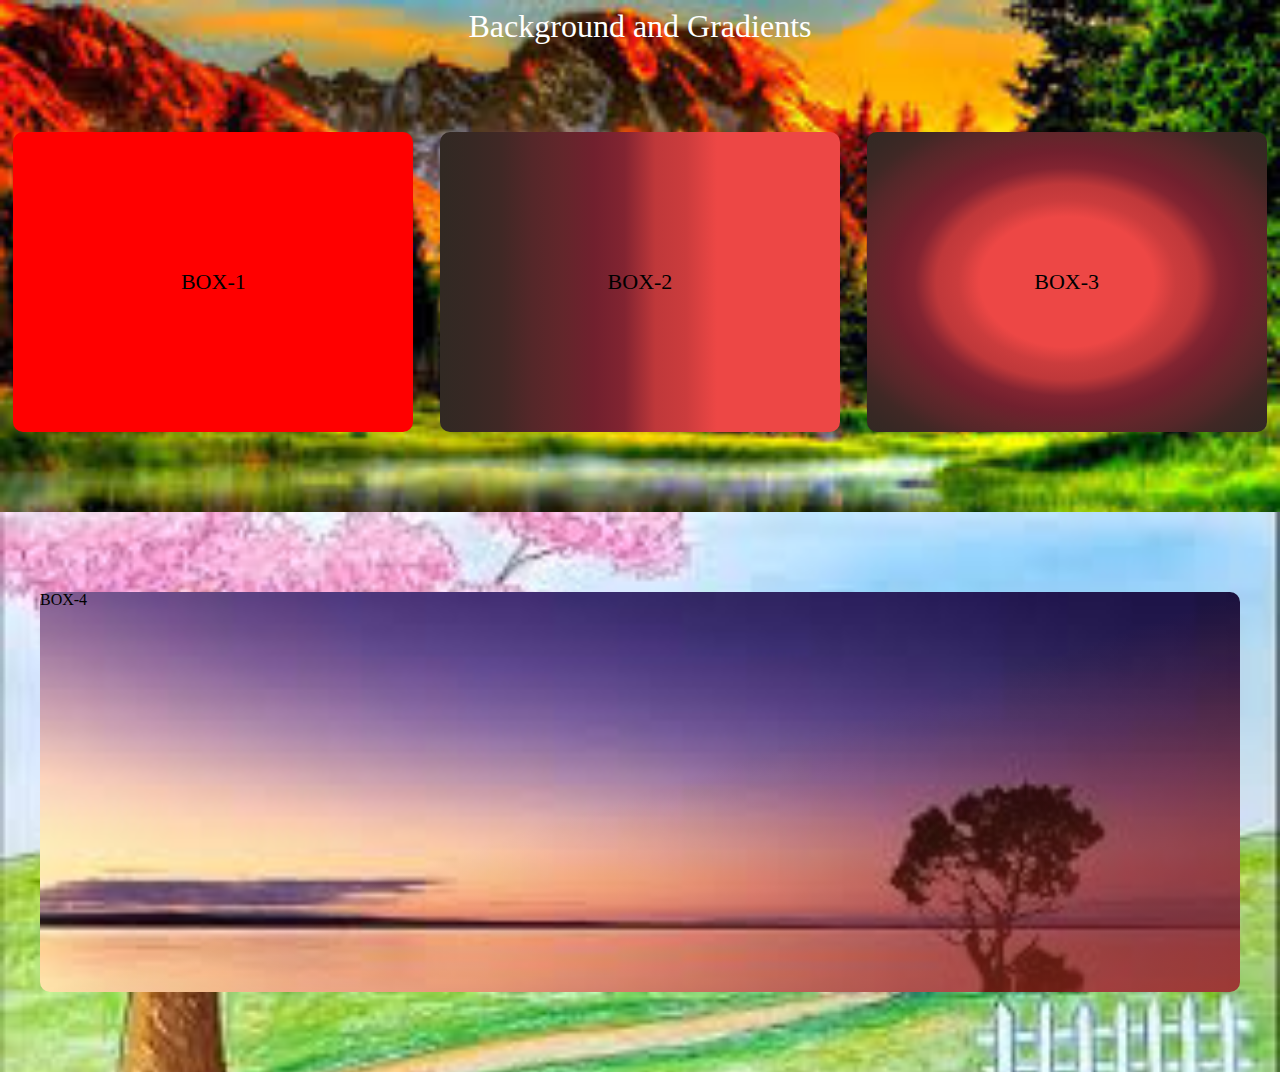
<file: block-BHaabu/index.html>
<!DOCTYPE html>
<html>
<head>
	<title>Background and Gradients EX-1</title>
	<meta charset="utf-8">
	<link rel="stylesheet" type="text/css" href="assets/stylesheet/style.css">
</head>
<body>
	<section class="section">
		<div>
			<h1>Background and Gradients</h1>
		</div>
		<div class="flex">
			<div class="box">BOX-1</div>
			<div class="box color-1">BOX-2</div>
			<div class="box color-2">BOX-3</div>
		</div>
	</section>
	<section class="new-section">
		<div class="flex">
			<div class="big">BOX-4</div>
		</div>
	</section>
</body>
</html>
</file>
<file: block-BHaabu/assets/stylesheet/style.css>
/* http://meyerweb.com/eric/tools/css/reset/ 
   v2.0 | 20110126
   License: none (public domain)
*/

html, body, div, span, applet, object, iframe,
h1, h2, h3, h4, h5, h6, p, blockquote, pre,
a, abbr, acronym, address, big, cite, code,
del, dfn, em, img, ins, kbd, q, s, samp,
small, strike, strong, sub, sup, tt, var,
b, u, i, center,
dl, dt, dd, ol, ul, li,
fieldset, form, label, legend,
table, caption, tbody, tfoot, thead, tr, th, td,
article, aside, canvas, details, embed, 
figure, figcaption, footer, header, hgroup, 
menu, nav, output, ruby, section, summary,
time, mark, audio, video {
	margin: 0;
	padding: 0;
	border: 0;
	font-size: 100%;
	font: inherit;
	vertical-align: baseline;
}
/* HTML5 display-role reset for older browsers */
article, aside, details, figcaption, figure, 
footer, header, hgroup, menu, nav, section {
	display: block;
}
body {
	line-height: 1;
}
ol, ul {
	list-style: none;
}
blockquote, q {
	quotes: none;
}
blockquote:before, blockquote:after,
q:before, q:after {
	content: '';
	content: none;
}
table {
	border-collapse: collapse;
	border-spacing: 0;
}

.flex {
	padding: 80px 0;
	display: flex;
	justify-content: space-around;
}
.section {
	background-image: url(../media/download.jpeg);
	background-repeat: no-repeat;
	background-size: cover;
}
.new-section {
	background-image: url(../media/draw.jpeg);
	background-repeat: no-repeat;
	background-size: cover;
}
h1 {
	color: white;
	font-size: 32px;
	padding: 10px 0;
	text-align: center;
}
.box {
	display: flex;
	flex-direction: column;
	justify-content: center;
	text-align: center;
	font-size: 22px;
	border-radius: 10px;
	width: 400px;
	height: 300px;
	background-color: red;
}
.color-1 {
	background-image: linear-gradient(to right,#312923,#372824,#402825,#552729,#63262B,#71202E,#822431,#BF383A,#CB3C3D,#ED4745,#ED4745,#ED4745,#ED4745,#ED4745);
}
.color-2 {
	background-image: radial-gradient(#ED4745,#ED4745,#ED4745,#ED4745,#ED4745,#CB3C3D,#BF383A,#822431,#71202E,#63262B,#552729,#402825,#372824,#312923);
}
.big {
	width: 1200px;
	margin: 0 auto;
	height: 400px;
	border-radius: 10px;
	background:  linear-gradient(to right bottom,rgb(255, 255, 255,0)50%,rgb(178,50,33,0.7)), url(../media/tree.jpeg) no-repeat;
	background-size: cover;
}
</file>
